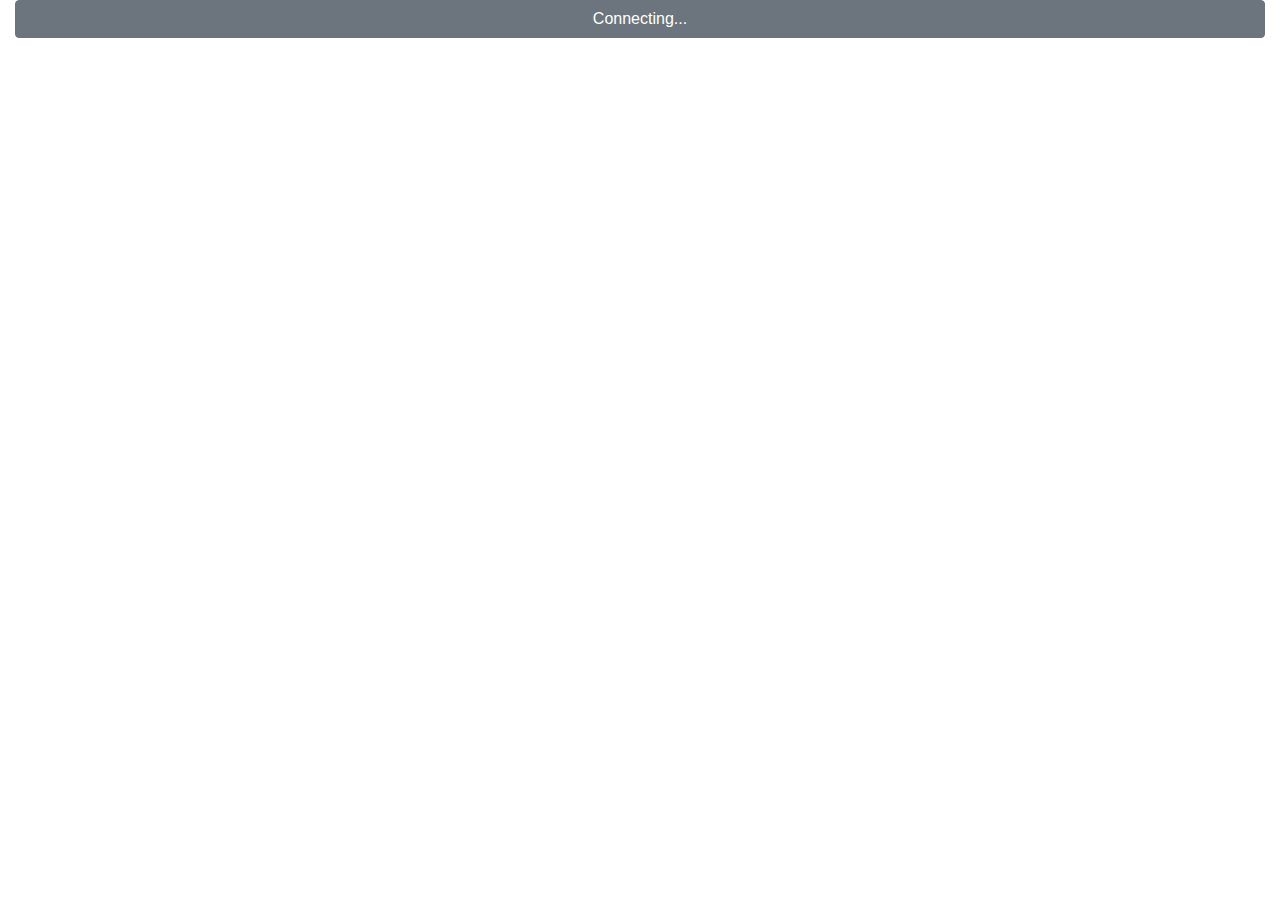
<file: data/web/index.html>
<!doctype html>
<html lang="en">
<head>
    <meta charset="utf-8">
    <meta name="viewport" content="initial-scale=1, maximum-scale=1, user-scalable=no, width=device-width">
    <meta name="apple-mobile-web-app-capable" content="yes">
    <meta name="apple-mobile-web-app-status-bar-style" content="black">
    <title>Faraday Motion Web App v. 1.0</title>
    <link rel="manifest" href="manifest.json" />
    <link rel="stylesheet" href="bootstrap.min.css">
    <link rel="stylesheet" href="styles.css">
</head>
<body>
    <div class="container-fluid">
      <form>
        <div id="region_controls">
            <div class="row">
                <div class="col">
                    <div class="btn-group fullwidth" role="group" aria-label="">
                      <button type="button" class="btn btn-block btn-secondary" id="btnenable">Connecting...</button>
                    </div>
                </div>
            </div>
            <div class="row">
                <div class="col">
                  &nbsp;
                </div>
            </div>
          </div>
            <div class="hidden" id="region_console">
                <div class="card">
                    <div class="card-body">
                        <h5 class="card-title">Console</h5>
                        <div class="row">
                            <div class="col">
                              <p class="strong">Functionality</p>
                              <div class="btn-group fullwidth" role="group" aria-label="">
                                <button type="button" class="btn btn-danger" id="btnled">LED</button>
                                <button type="button" class="btn btn-danger" id="btndm20">DM20</button>
                                <button type="button" class="btn btn-danger" id="btndm40">DM40</button>
                                <button type="button" class="btn btn-danger" id="btndm60">DM60</button>
                                <button type="button" class="btn btn-danger" id="btndm80">DM80</button>
                                <button type="button" class="btn btn-danger" id="btndm100">DM100</button>
                              </div>
                            </div>
                        </div>
                        <div class="row">
                            <div class="col">
                                <p class="strong">Command</p>
                                <select name="" id="selconsolecommand">
                                    <option value="0">MODULE_ON </option>
                                    <option value="1">MODULE_OFF </option>
                                    <option value="2">DISABLE_CONTROLLERS</option>
                                    <option value="3">ENABLE_CONTROLLER</option>
                                    <option value="4">DRIVE_POWER</option>
                                    <option value="5">DRIVE_BRAKE </option>
                                    <option value="6">TURN_LEFT</option>
                                    <option value="7">TURN_RIGHT</option>
                                    <option value="8">DRIVE_MODE_0</option>
                                    <option value="9">DRIVE_MODE_20</option>
                                    <option value="10">DRIVE_MODE_40</option>
                                    <option value="11">DRIVE_MODE_60</option>
                                    <option value="12">DRIVE_MODE_80</option>
                                    <option value="13">DRIVE_MODE_100</option>
                                </select>
                                <p class="strong">Value</p>
                                <textarea id="txtconsolevalue" style="width:100%" rows="5"></textarea>
                                <div class="btn-group" role="group" aria-label="">
                                    <button type="button" id="btnconsolesend" onClick="event.preventDefault();" class="btn btn-secondary">Send Command</button>
                                    <button type="button" id="btnconsolepause" onClick="event.preventDefault();" class="btn btn-secondary">Pause</button>
                                    <button type="button" id="btnconsoleclear" onClick="event.preventDefault();" class="btn btn-secondary">Clear</button>
                                </div>
                            </div>
                        </div>
                        <div class="row">
                            <div class="col">
                                <pre id="consolemessage">---------------------------------- empty ----------------------------------</pre>
                            </div>
                        </div>
                    </div>
                </div>
            </div>
            <div class="hidden" id="region_tilt">
                <div class="card">
                    <button type="button" class="btn btn-danger btn-lg btn-block btnenable" id="btnenabletilt">OFF</button>
                    <div class="card-body">
                        <h5 class="card-title">Tilt: <label id="lblangle1">0</label></h5>
                        <p class="card-text"></p>
                    </div>
                </div>
            </div>
            <div class="hidden" id="region_joystick">
                <div class="row">
                    <div class="col">
                        <div id="joyjoystick" style="width:200px;height:200px;margin-bottom:20px;"></div>
                    </div>
                  </div>
            </div>
            <div class="hidden" id="region_nipple">
                <div class="row">
                    <div class="col" id="nipplejoystick" style="height:200px;">
                    </div>
                  </div>
            </div>
            <div class="hidden" id="region_pressure">
                <div class="row">
                    <div class="col">
                      <button type="button" class="btn btn-success btn-lg btn-block accel" id="btnpressureaccel">Accelerate</button>
                    </div>
                </div>
                <div class="row">
                    <div class="col">
                      <button type="button" class="btn btn-danger btn-lg btn-block brake" id="btnpressurebrake">Brake</button>
                    </div>
                </div>
            </div>
            <div class="hidden" id="region_data">
                        <div class="row">
                            <div class="col">
                                <canvas id="canpower" width="350" height="100"></canvas>
                            </div>
                        </div>
                        <div class="row">
                            <div class="col">
                                <canvas id="canperformance" width="350" height="100"></canvas>
                            </div>
                        </div>
                        <div class="row">
                            <div class="col">
                                <canvas id="cancharge" width="350" height="100"></canvas>
                            </div>
                        </div>
                        <div class="row">
                            <div class="col">
                              <div class="card fullheight">
                                  <div class="card-body">
                                      <h5 class="card-title">Sensors</h5>
                                      <p class="card-text"><pre id="lblsensors"></pre></p>
                                  </div>
                              </div>
                            </div>
                        </div>
                </div>
              </form>
          </div>
            <script src="jquery-3.3.1.min.js"></script>
            <script src="jquery.mobile.min.js"></script>
            <script src="dependencies/smoothie.js"></script>
            <script src="dependencies/joy.js"></script>
            <script src="dependencies/nipplejs.min.js"></script>
            <script src="dependencies/pressure.min.js"></script>
            <script src="module_commands.js"></script>
            <script src="module_console.js"></script>
            <script src="module_websocket.js"></script>
            <script src="module_joystick.js"></script>
            <script src="module_nipple.js"></script>
            <script src="module_pressure.js"></script>
            <script src="module_tilt.js"></script>
            <script src="module_graph.js"></script>
            <script src="module_pacer.js"></script>
            <script type="text/javascript">
      websocketModule.initialize(pacerModule.connectChange, pacerModule.messageRecieved);

      Storage.prototype.setObject = function(key, value) {
          this.setItem(key, JSON.stringify(value));
      }

      Storage.prototype.getObject = function(key) {
          var value = this.getItem(key);
          return value && JSON.parse(value);
      }

  /*
      var obj = {};
      obj.ok = "YEAH";
      localStorage.setObject("sune", obj);
      console.log(localStorage.getObject("sune"));

      var testObject = { 'one': 1, 'two': 2, 'three': 3 };
      // Put the object into storage
      localStorage.setItem('testObject', testObject);

      // Retrieve the object from storage
      var retrievedObject = localStorage.getItem('testObject');

      console.log('typeof retrievedObject: ' + typeof retrievedObject);
      console.log('Value of retrievedObject: ' + retrievedObject);
      */
            </script>
</body>
</html>
</file>
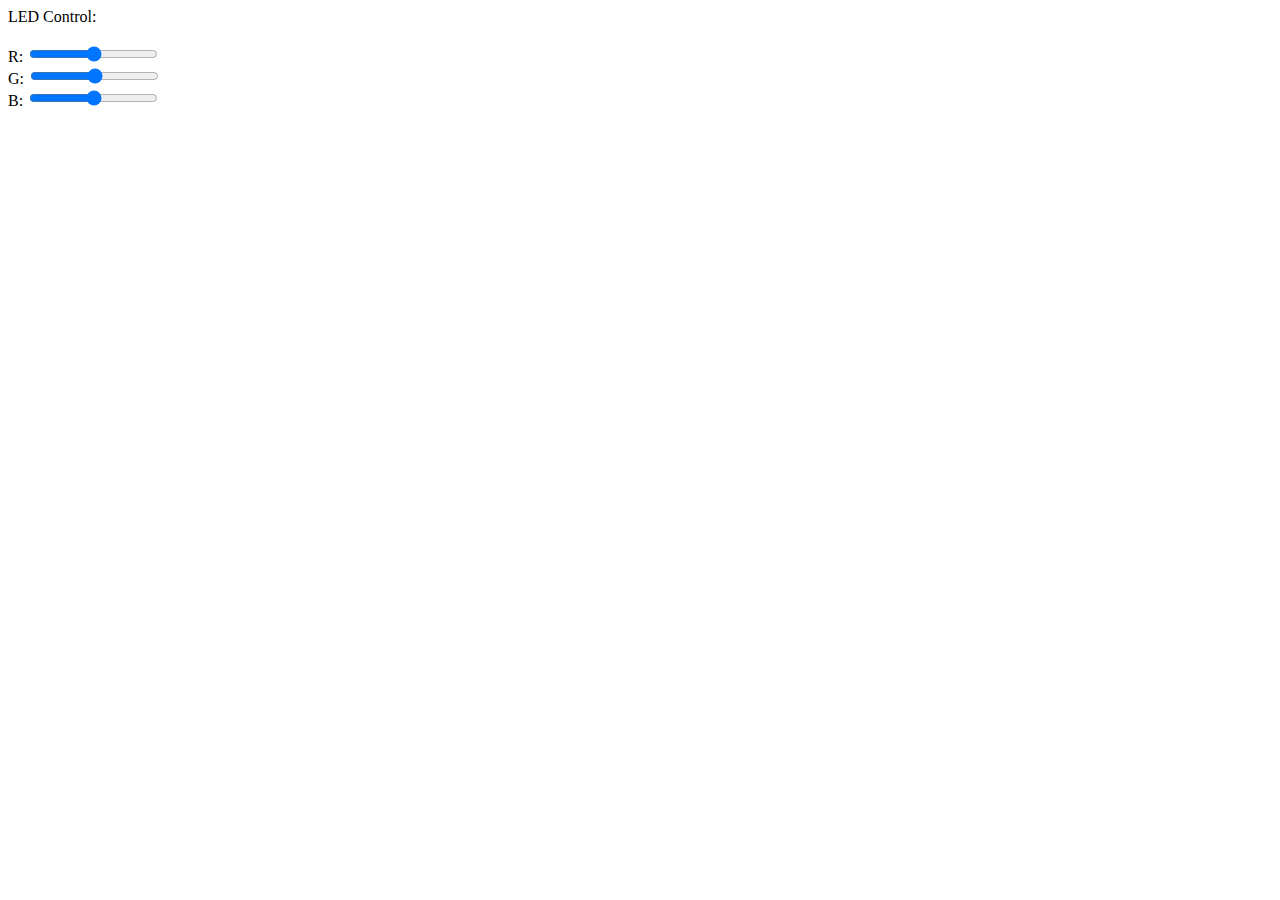
<file: lib/WebSockets/tests/webSocket.html>
<html>
<head>

<script>
var connection = new WebSocket('ws://10.11.2.1:81/', ['arduino']);

connection.onopen = function () {
	connection.send('Message from Browser to ESP8266 yay its Working!! ' + new Date()); 
	connection.send('ping');
	
/*	setInterval(function() {
		connection.send('Time: ' + new Date()); 
	}, 20);
*/
connection.send('Time: ' + new Date()); 
};

connection.onerror = function (error) {
	console.log('WebSocket Error ', error);
};

connection.onmessage = function (e) {
	console.log('Server: ', e.data);
	connection.send('Time: ' + new Date()); 
};

function sendRGB() {
	var r = parseInt(document.getElementById('r').value).toString(16);
	var g = parseInt(document.getElementById('g').value).toString(16);
	var b = parseInt(document.getElementById('b').value).toString(16);
	if(r.length < 2) { r = '0' + r; }
	if(g.length < 2) { g = '0' + g; }
	if(b.length < 2) { b = '0' + b; }
	var rgb = '#'+r+g+b;
	console.log('RGB: ' + rgb);
	connection.send(rgb); 
}

</script>

</head>
<body>
LED Control:<br/>
<br/>
R: <input id="r" type="range" min="0" max="255" step="1" onchange="sendRGB();" /><br/>
G: <input id="g" type="range" min="0" max="255" step="1" onchange="sendRGB();" /><br/>
B: <input id="b" type="range" min="0" max="255" step="1" onchange="sendRGB();" /><br/>
</body>
</html>
</file>
<file: data/web/styles.css>
.btn
{
    cursor: pointer;
}

.btnenable
{
    height: 300px;
}

.fullwidth
{
    width: 100%;
}

.fullheight
{
    height: 100%;
}

.hidden
{
    display: "none"
}

.accel
{
    height: 200px;
}

.brake
{
    height: 200px;
}
</file>
